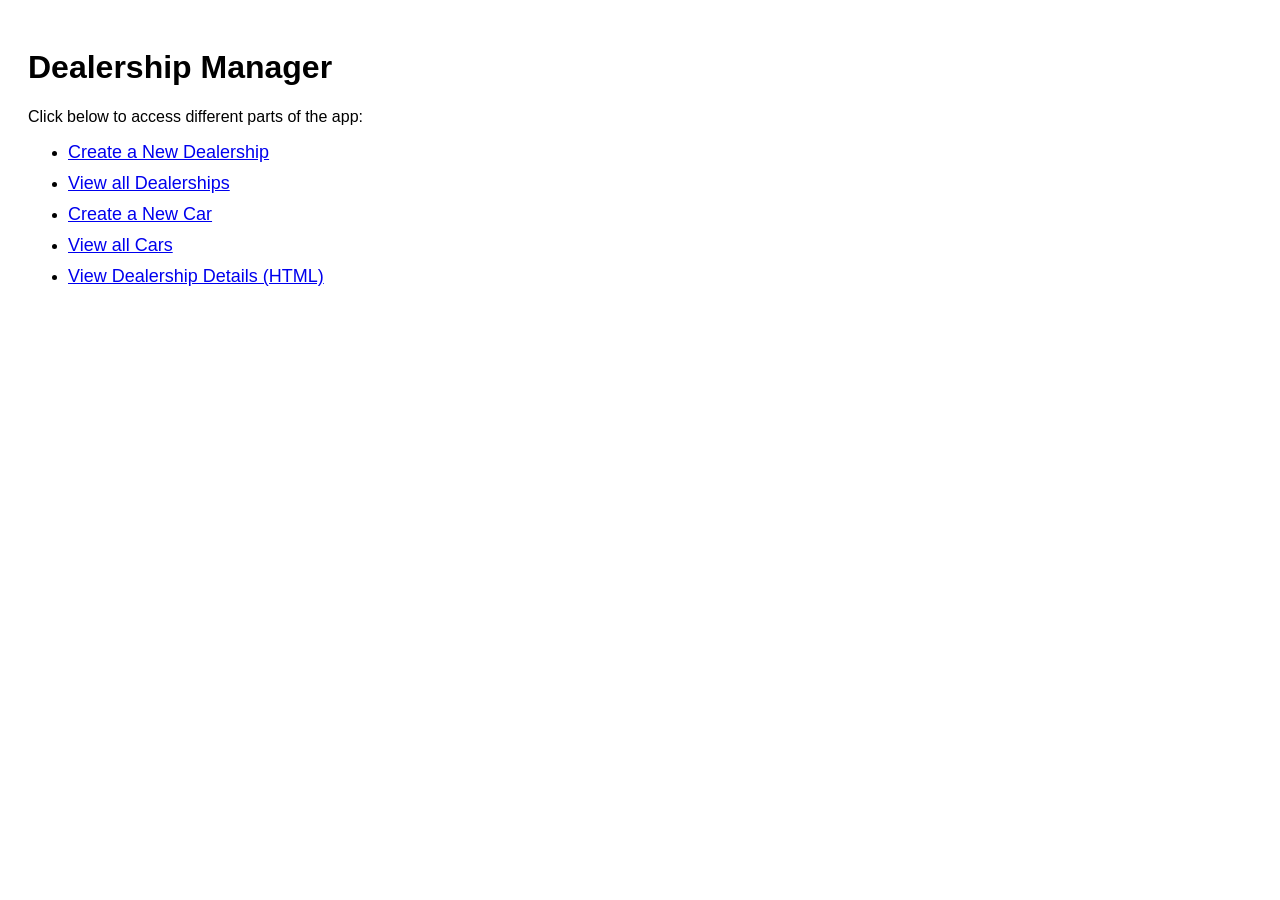
<file: src/main/resources/static/index.html>
<!DOCTYPE html>
<html lang="en-US">

<head>
    <meta charset="UTF-8">
    <title>Dealership App</title>
    <style>
        body { font-family: Arial,sans-serif; padding: 20px; }
        a { display: block; margin: 10px 0; font-size: 18px; }
    </style>
</head>

<body>
    <h1>Dealership Manager</h1>
    <p>Click below to access different parts of the app:</p>
    <ul>
        <li><a href="/create-dealership">Create a New Dealership</a></li>
        <li><a href="/dealerships">View all Dealerships</a></li>
        <li><a href="/create-car">Create a New Car</a></li>
        <li><a href="/cars">View all Cars</a></li>
        <li><a href="/dealership-choice">View Dealership Details (HTML)</a></li>
    </ul>
</body>

</html>
</file>
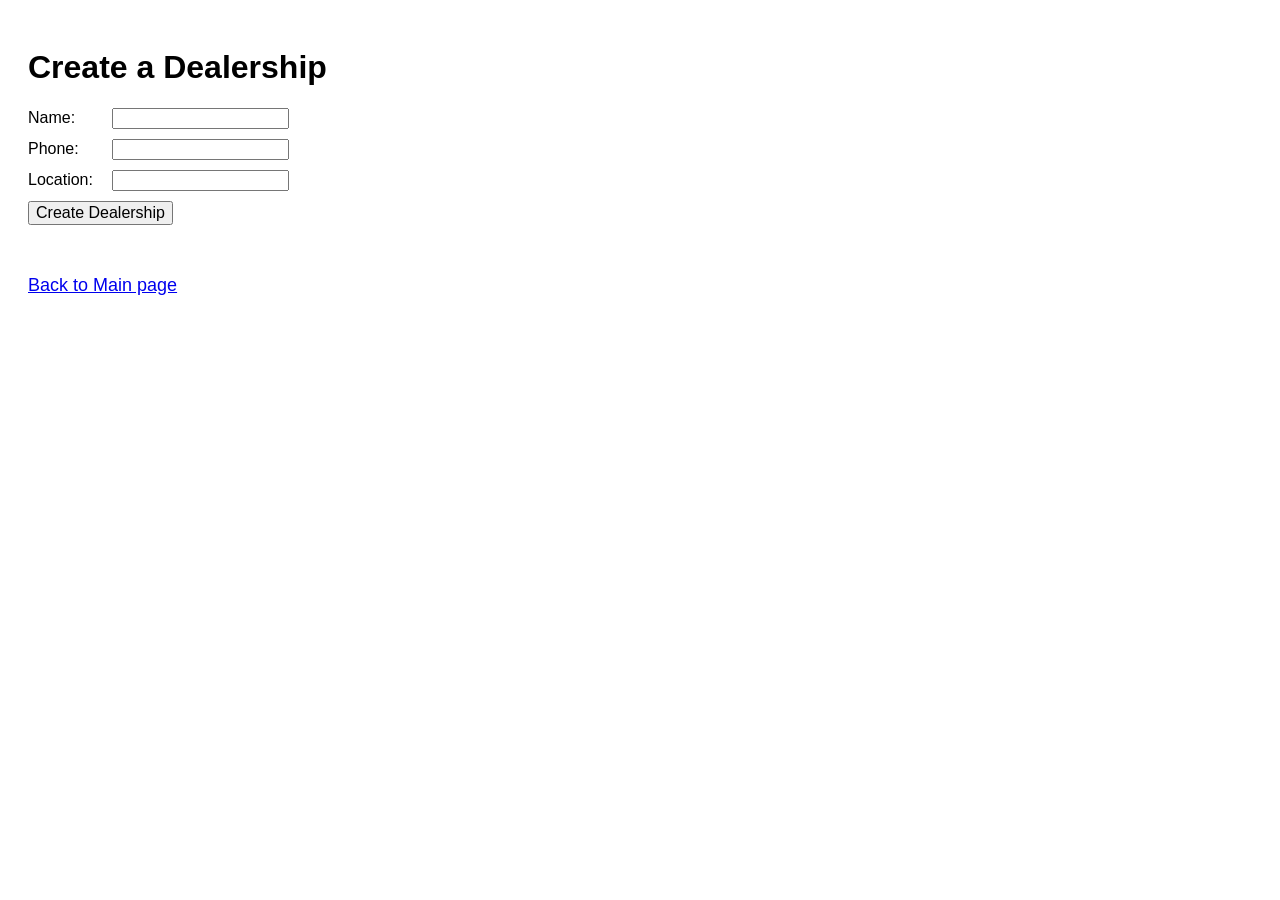
<file: src/main/resources/static/create-dealership.html>
<!DOCTYPE html>
<html lang="en-US">

<head>
    <meta charset="UTF-8">
    <title>Create a Dealership</title>
    <style>
        body { font-family: Arial,sans-serif; padding: 20px; }
        a { display: block; margin: 50px 0; font-size: 18px; }

        /* CSS class for form input boxes */
        .form-row {
            margin-bottom: 10px;
        }
        .form-row label {
            display: inline-block;
            width: 80px; /* Fixed width for alignment */
        }
        .form-row input {
            display: inline-block;
        }

        /* CSS class for form Submit button */
        .form-submit-button {
            margin-top: 10px;
        }
        .form-submit-button input {
            font-size: 16px;
        }
    </style>
</head>

<body>
    <h1>Create a Dealership</h1>
    <form action="/post-create-dealership" method="post">

        <!-- Name: string -->
        <div class="form-row">
            <label for="name">Name:</label>
            <input type="text" id="name" name="name">
        </div>

        <!-- Phone: string -->
        <div class="form-row">
            <label for="phone">Phone:</label>
            <input type="text" id="phone" name="phone"><br>
        </div>

        <!-- Location: string -->
        <div class="form-row">
            <label for="location">Location:</label>
            <input type="text" id="location" name="location"><br>
        </div>

        <!-- Submit button -->
        <div class="form-submit-button">
            <input type="submit" value="Create Dealership">
        </div>

        <!-- Get back to index.html -->
        <a href="/index.html">Back to Main page</a>
    </form>
</body>

</html>
</file>
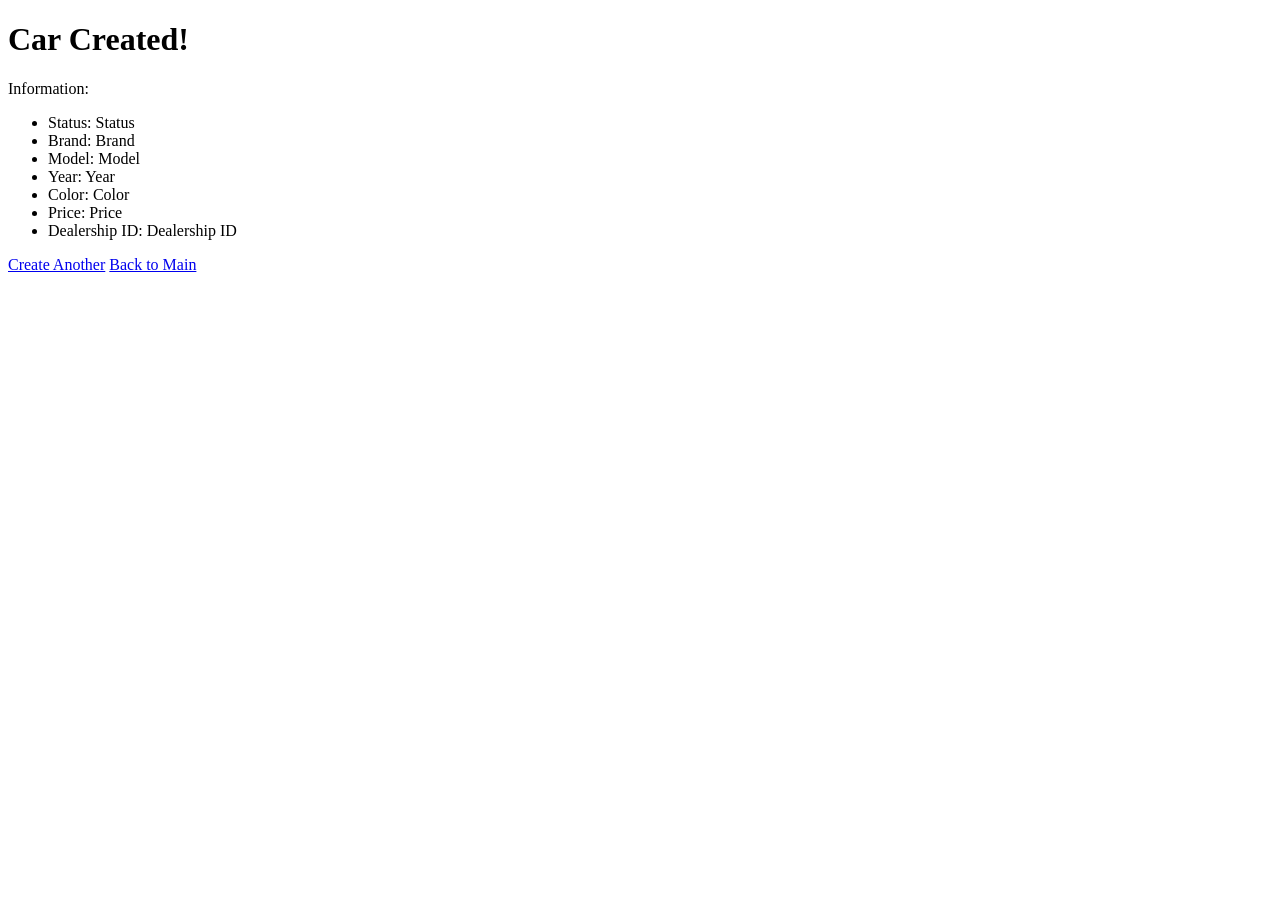
<file: src/main/resources/templates/car-created.html>
<!DOCTYPE html>
<html xmlns:th="http://www.thymeleaf.org">

<head>
    <title>Car Created</title>
    <meta charset="UTF-8">
</head>

<body>
<h1>Car Created!</h1>
<p>Information:</p>
<ul>
    <li>Status: <span th:text="${status}">Status</span></li>
    <li>Brand: <span th:text="${brand}">Brand</span></li>
    <li>Model: <span th:text="${model}">Model</span></li>
    <li>Year: <span th:text="${year}">Year</span></li>
    <li>Color: <span th:text="${color}">Color</span></li>
    <li>Price: <span th:text="${price}">Price</span></li>
    <li>Dealership ID: <span th:text="${dealershipId}">Dealership ID</span></li>
</ul>
<a href="/create-car">Create Another</a>
<a href="/">Back to Main</a>
</body>

</html>
</file>
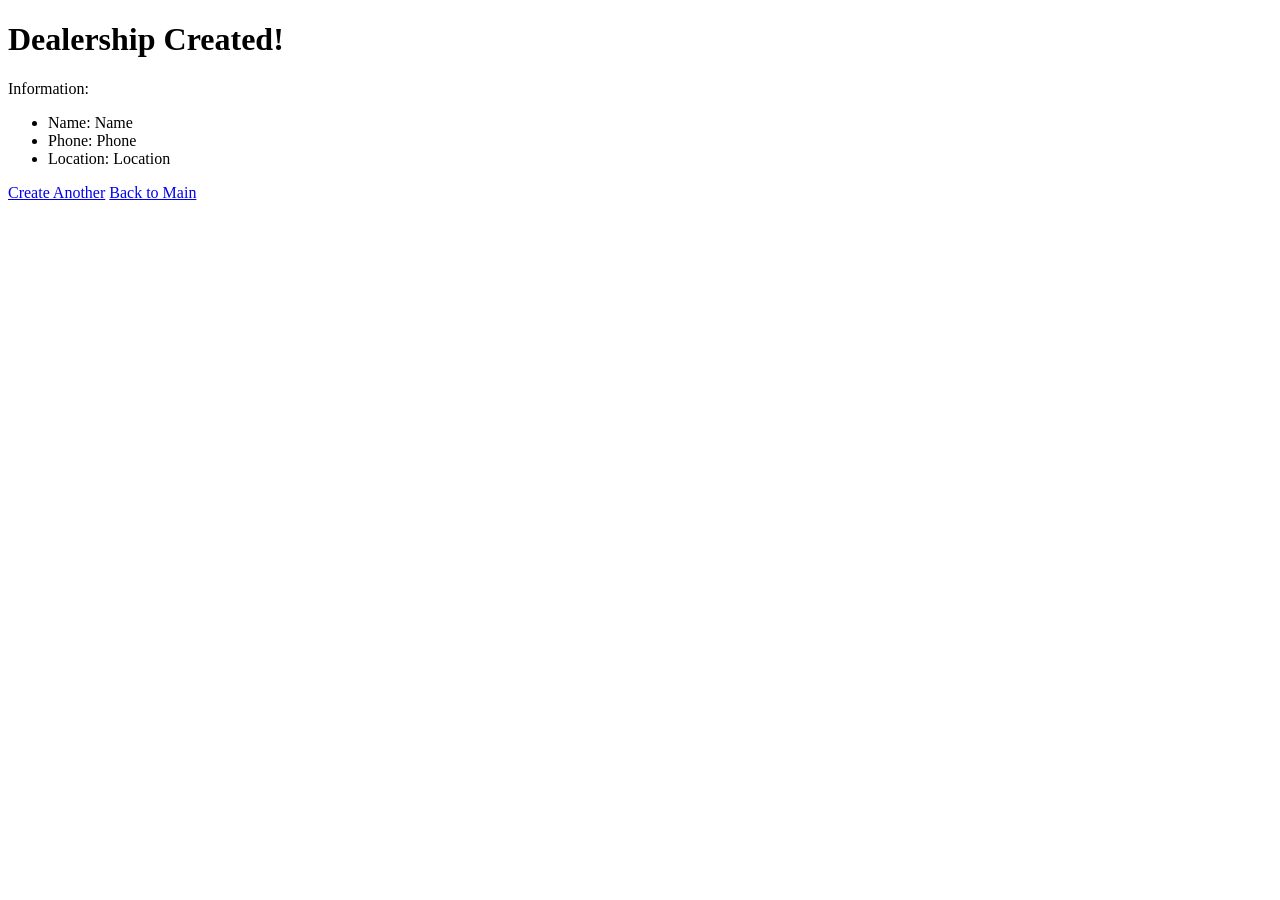
<file: src/main/resources/templates/create-dealership-success.html>
<!DOCTYPE html>
<html xmlns:th="http://www.thymeleaf.org">

<head>
    <title>Dealership Created</title>
    <meta charset="UTF-8">
</head>

<body>
<h1>Dealership Created!</h1>
<p>Information:</p>
<ul>
    <li>Name: <span th:text="${name}">Name</span></li>
    <li>Phone: <span th:text="${phone}">Phone</span></li>
    <li>Location: <span th:text="${location}">Location</span></li>
</ul>
<a href="/create-dealership">Create Another</a>
<a href="/">Back to Main</a>
</body>

</html>
</file>
